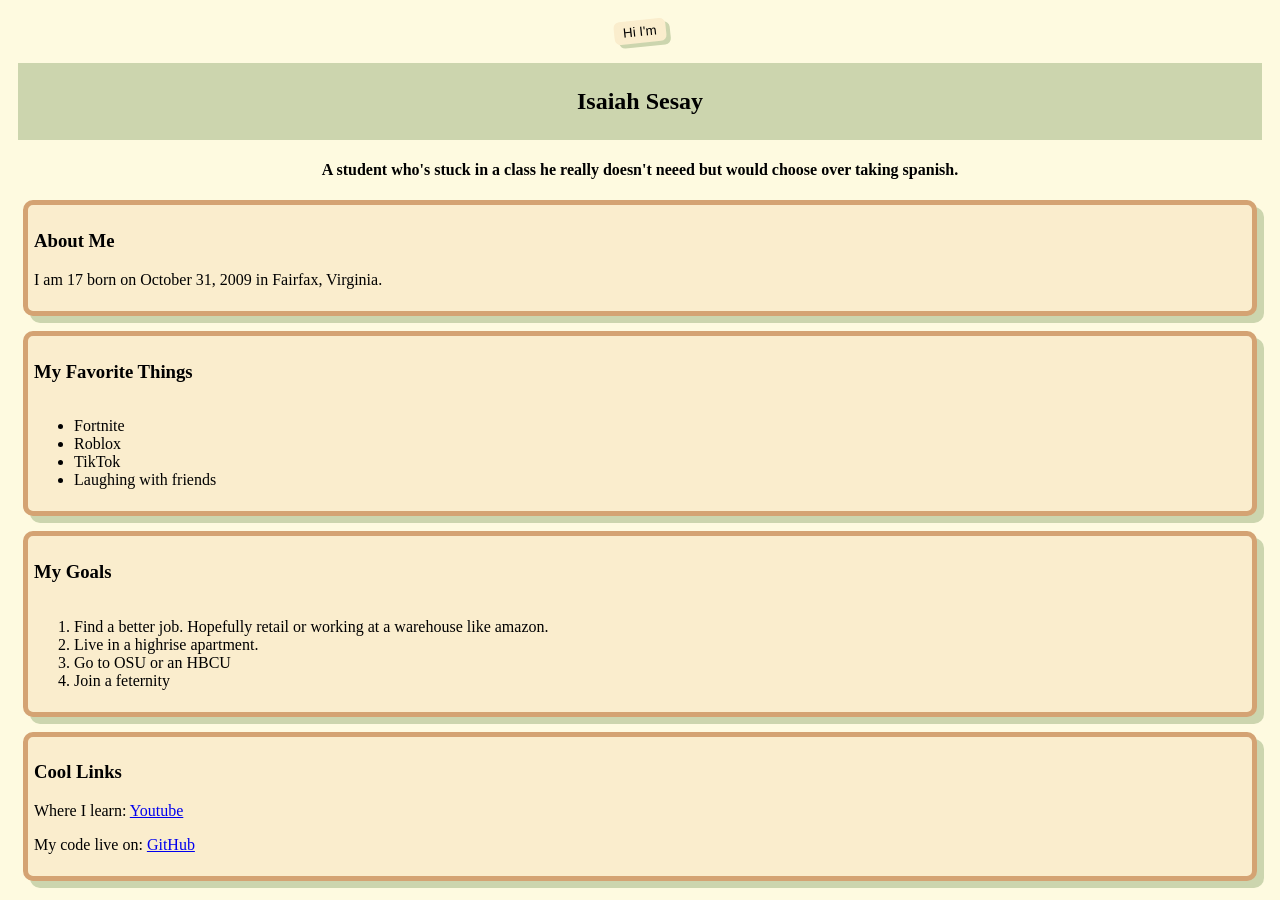
<file: index.html>
<!DOCTYPE html>
<html lang="en">
<head>
    <meta charset="UTF-8">
    <meta name="viewport" content="width=device-width, initial-scale=1.0">
    <title>Document</title>
    <link rel="stylesheet" href="me.css">
</head>
<body>
    
    <section id="hit">
        <div id="ahh">
            <button id="hurt">Hi I'm</button>
        </div>
            <div id="where">
                <h1>Isaiah Sesay</h1>
            </div>
        </div>
        
        <h4>A student who's stuck in a class he really doesn't neeed but would choose over taking spanish.</h4>
        
        <div class="em">
            <h3>About Me</h3>
            <p>I am 17 born on October 31, 2009 in Fairfax, Virginia.</p>
        </div>

        <div class="em">
            <h3>My Favorite Things</h3>
            <ul>
                <li>Fortnite</li>
                <li>Roblox</li>
                <li>TikTok</li>
                <li>Laughing with friends</li>
            </ul>
        </div>

        <div class="em">
            <h3>My Goals</h3>
            <ol>
                <li>Find a better job. Hopefully retail or working at a warehouse like amazon.</li>
                <li>Live in a highrise apartment.</li>
                <li>Go to OSU or an HBCU</li>
                <li>Join a feternity</li>
            </ol>
        </div>

        <div class="em">
            <h3>Cool Links</h3>

            <p>Where I learn: <a href="https://www.youtube.com/" target="">Youtube</a></p>
            <p>My code live on: <a href="https://github.com/dashboard" target="_blank">GitHub</a></p>
        </div>
    </section>
</body>
</html>
</file>
<file: me.css>
body{
    background-color: #fefae0;
}

h4{
    text-align: center;
}

ul{
    display: inline-block; text-align: center;
    text-align: left;
}

ol{
    display: inline-block; text-align: center;
    text-align: left;
}

.em{
    background-color: #faedcd;
    border: 5px solid #d4a373;
    border-radius: 10px;
    margin: 15px;
    padding: 6px;
    box-shadow: 7px 7px 0px #ccd5ae;
}

#where{
    background-color: #ccd5ae;
    padding: 5px;
    margin: 10px;
    text-align: center;
}

#ahh{
    text-align: center;
    margin: 20px;
    
}

#hurt{
    background-color: #faedcd;
    border-radius: 6px;
    box-shadow: 4px 4px 0px #ccd5ae;
    transform: rotate(-6deg);
    border: 3px solid #faedcd;
}
</file>
